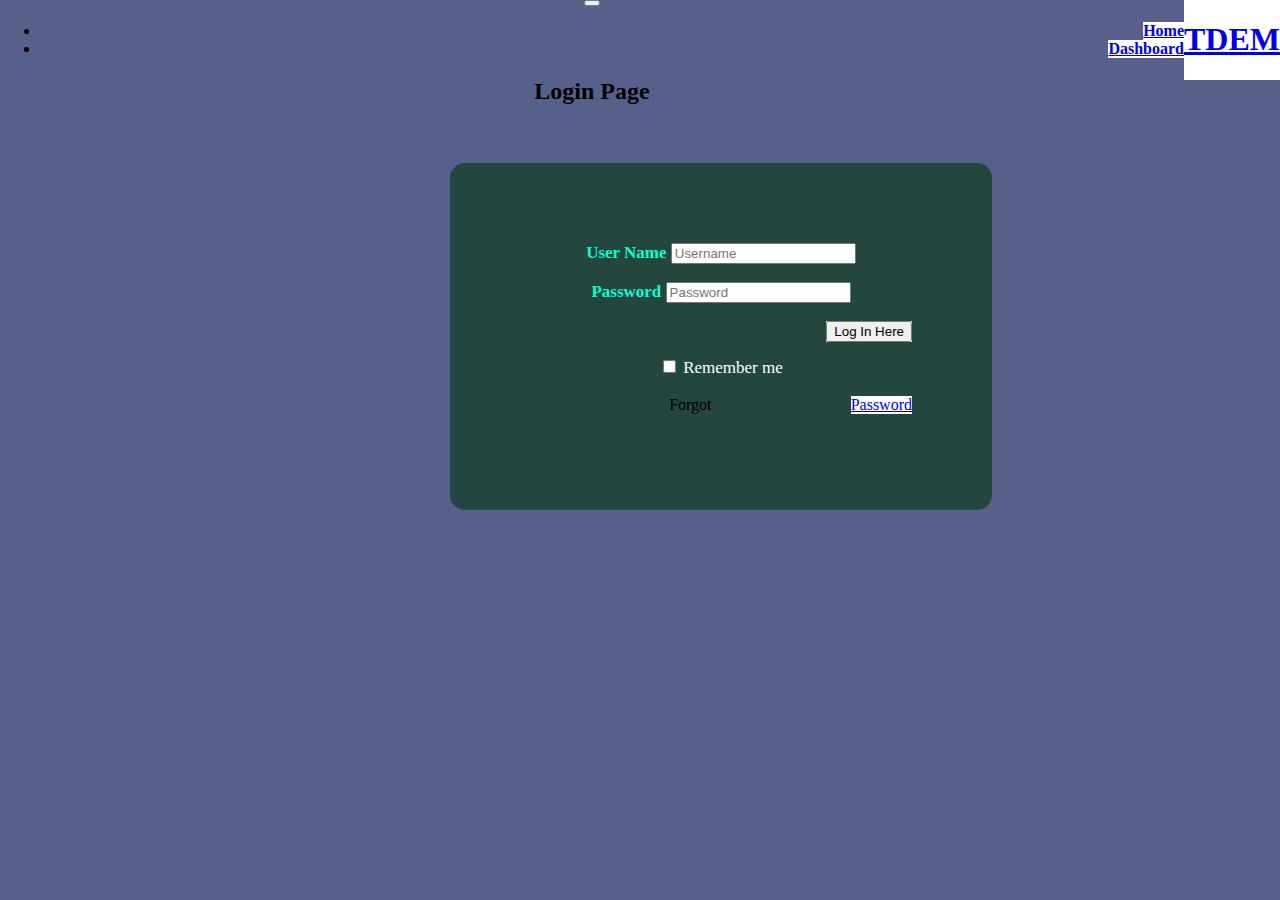
<file: index.html>
<html lang="en">
<head>
    <meta charset="UTF-8">
    <meta http-equiv="X-UA-Compatible" content="IE=edge">
    <meta name="viewport" content="width=device-width, initial-scale=1.0">
    <link href="https://cdn.jsdelivr.net/npm/bootstrap@5.2.0-beta1/dist/css/bootstrap.min.css" 
    rel="stylesheet" integrity="sha384-0evHe/X+R7YkIZDRvuzKMRqM+OrBnVFBL6DOitfPri4tjfHxaWutUpFmBp4vmVor" 
    crossorigin="anonymous">
    <link href = "webstylesheet.css" rel="stylesheet" type="text/css" />

    <title>IOT and Data analysis</title>
    <style>
        body{margin: auto;
            background-color: rgba(8, 20, 83, 0.678);
            text-align: center;
            }
.login{  
        width: 382px;  
        overflow: hidden;  
        margin: auto;  
        margin: 20 0 0 450px;  
        padding: 80px;  
        background: #23463f;  
        border-radius: 15px ;  
          
} 
label{  
    color: #08ffd1;  
    font-size: 17px;  
}  
Uname{  
    width: 300px;  
    height: 30px;  
    border: none;  
    border-radius: 3px;  
    padding-left: 8px;  
}  
Pass{  
    width: 300px;  
    height: 30px;  
    border: none;  
    border-radius: 3px;  
    padding-left: 8px;  
      
}  
log{  
    width: 300px;  
    height: 30px;  
    border: none;  
    border-radius: 17px;  
    padding-left: 5px;  
    color: blue;  
  
  
}
span{  
    color: white;  
    font-size: 17px;  
} 
a{  
    float: right;  
    background-color: white;  
}
        </style>
    
</head>
<nav class="navbar navbar-expand-lg sticky-top navbar-light bg-light">
    <a class="navbar-brand" href="#"><h1>TDEM</h1></a>
    <button class="navbar-toggler" type="button" data-toggle="collapse" data-target="#navbarSupportedContent" aria-controls="navbarSupportedContent" aria-expanded="false" aria-label="Toggle navigation">
      <span class="navbar-toggler-icon"></span>
    </button>
  
    <div class="collapse navbar-collapse" id="navbarSupportedContent">
      <ul class="navbar-nav mr-auto">
        <li class="nav-item active">
          <a class="nav-link" href="index.html"><strong>Home</strong></a>
        </li>
        <li class="nav-item">
          <a class="nav-link" href="dashB.html"><strong>Dashboard</strong></a>
        </li>
        
      </ul>
    </div>
  </nav>
<body>
        <p><center><strong><h2>Login Page</h2><br></strong></center>
	     
    <div class="login">    
    <form id="login" method="get" action="login.php">    
        <label><b>User Name     
        </b>    
        </label>    
        <input type="text" name="Uname" id="Uname" placeholder="Username">    
        <br><br>    
        <label><b>Password     
        </b>    
        </label>    
        <input type="Password" name="Pass" id="Pass" placeholder="Password">    
        <br><br>    
        <a href="dashB.html"><input type="button" name="log" id="log" value="Log In Here"></a>       
        <br><br>    
        <input type="checkbox" id="check">    
        <span>Remember me</span>    
        <br><br>    
        Forgot <a href="#">Password</a>    
    </form>     
</div>    
           <!-- <br>
            <div class="row">
                <div class="column">
                  <div class="card">
                    <img src="images/KCT.jpeg" alt="Tseko" class="rounded mx-auto d-block" style="width:250px">
                    <div class="container">
                      <h2>Khotsofalo Tseko</h2>
                      <p class="title">CEO &amp; Founder</p>
                      <p>It has been a challenging but very informatic practical. It was never easy to begin with.</p>
                      <p>219011661</p>
                      <p><button class="button">Contact</button></p>
                    </div>
                  </div>
                </div>-->
              
                <!--<div class="column">
                  <div class="card">
                    <img src="images/Soma.jpeg" alt="Sekamo" class="rounded mx-auto d-block" style="width:250px">
                    <div class="container">
                      <h2>Thabiso Sekamo</h2>
                      <p class="title">Art Director</p>
                      <p>Some of the parts of this practical have helped me with my project.</p>
                      <p>219051619</p>
                      <p><button class="button">Contact</button></p>
                    </div>
                  </div>
                </div>
              
                <div class="column">
                  <div class="card">
                    <img src="images/ntai.jpeg" alt="Karanka" class="rounded mx-auto d-block" style="width:250px">
                    <div class="container">
                      <h2>Thabiso Ntai</h2>
                      <p class="title">Designer</p>
                      <p>Several days have gone by without adequate rest and yet there is still a lot to do.</p>
                      <p>219085406</p>
                      <p><button class="button">Contact</button></p>
                    </div>
                  </div>
                </div>
                <div class="column">
                    <div class="card">
                      <img src="images/Maema.jpg" alt="Maema" class="rounded mx-auto d-block" style="width:250px" style="height:300px">
                      <div class="container">
                        <h2>MS Maema</h2>
                        <p class="title">Designer</p>
                        <p>Some text that describes me lorem ipsum ipsum lorem.</p>
                        <p>216028395</p>
                        <p><button class="button">Contact</button></p>
                      </div>
                    </div>
                  </div>
              </div>-->
        
        
    

    <script src="https://cdn.jsdelivr.net/npm/bootstrap@5.2.0-beta1/dist/js/bootstrap.bundle.min.js" 
    integrity="sha384-pprn3073KE6tl6bjs2QrFaJGz5/SUsLqktiwsUTF55Jfv3qYSDhgCecCxMW52nD2" 
    crossorigin="anonymous"></script>   
</body>
</html>
</file>
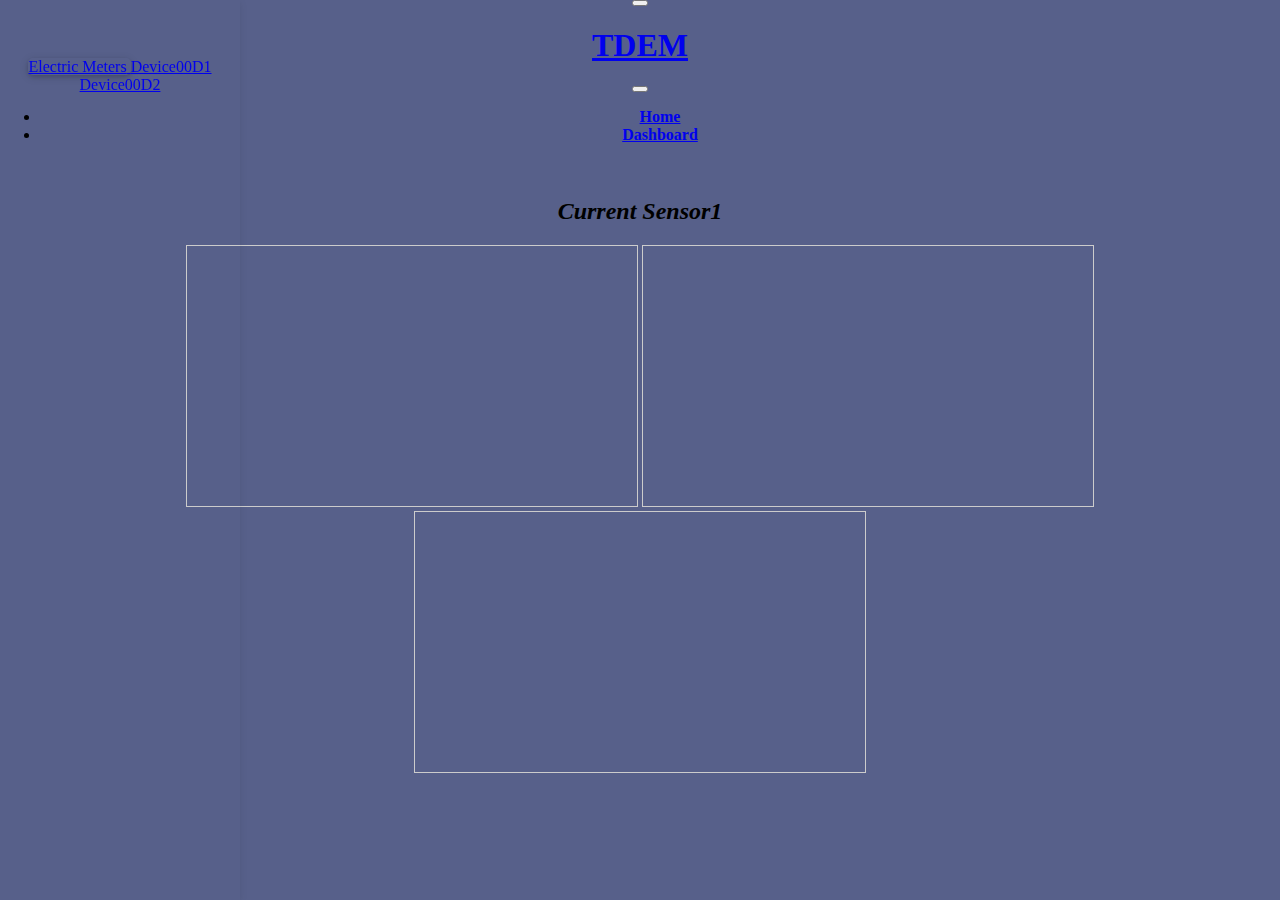
<file: dashB.html>
<html lang="en">
<head>
    <meta charset="UTF-8">
    <meta http-equiv="X-UA-Compatible" content="IE=edge">
    <meta name="viewport" content="width=device-width, initial-scale=1.0">
    <link href="https://cdn.jsdelivr.net/npm/bootstrap@5.2.0-beta1/dist/css/bootstrap.min.css" 
    rel="stylesheet" integrity="sha384-0evHe/X+R7YkIZDRvuzKMRqM+OrBnVFBL6DOitfPri4tjfHxaWutUpFmBp4vmVor" 
    crossorigin="anonymous">
    <link href = "sidebarstyle.css" rel="stylesheet" type="text/css" />

    <title>IOT and Data analysis</title>
    <style>
        body{margin: auto;
            background-color: rgba(8, 20, 83, 0.678);
            text-align: center;
            }

        </style>
    
</head>
<nav class="navbar navbar-expand-lg sticky-top navbar-light bg-light">
    <button class="navbar-toggler" type="button" data-mdb-toggle="collapse" data-mdb-target="#sidebarMenu"
    aria-controls="sidebarMenu"
    aria-expanded="false"
    aria-label="Toggle navigation"
    >
<i class="fas fa-bars"></i>
</button>
    <a class="navbar-brand" href="#"><h1>TDEM</h1></a>
    <button class="navbar-toggler" type="button" data-toggle="collapse" data-target="#navbarSupportedContent" aria-controls="navbarSupportedContent" aria-expanded="false" aria-label="Toggle navigation">
      <span class="navbar-toggler-icon"></span>
    </button>
  
    <div class="collapse navbar-collapse" id="navbarSupportedContent">
      <ul class="navbar-nav mr-auto">
        <li class="nav-item active">
          <a class="nav-link" href="index.html"><strong>Home</strong></a>
        </li>
        <li class="nav-item">
          <a class="nav-link" href="dashB.html"><strong>Dashboard</strong></a>
        </li>
        
      </ul>
    </div>
  </nav>

              <!-- Sidebar -->
              <nav id="sidebarMenu" class="collapse d-lg-block sidebar collapse bg-white">
                <div class="position-sticky">
                  <div class="list-group list-group-flush mx-3 mt-4">
                    <a href="#" class="list-group-item list-group-item-action py-2 ripple active" aria-current="true">
                      <i class="fas fa-tachometer-alt fa-fw me-3"></i><span>Electric Meters</span>
                    </a>
  
            <a href="Sensor1.html" class="list-group-item list-group-item-action py-2 ripple">
                <i class="fas fa-chart-area fa-fw me-3"></i><span>Device00D1</span>
                </a>
                    <a href="Sensor2.html" class="list-group-item list-group-item-action py-2 ripple"><i
                        class="fas fa-lock fa-fw me-3"></i><span>Device00D2</span></a>
                    
                        
                    </div>
                        
                </div>
                        
            </nav>

<body>
    <br>
    <h2><em>Current Sensor1</em></h2>
	<iframe width="450" height="260" style="border: 1px solid #cccccc;" src="https://thingspeak.com/channels/1936960/charts/1?bgcolor=%23ffffff&color=%23d62020&dynamic=true&results=60&type=line&yaxis=Current+%5BA%5D"></iframe>
	<iframe width="450" height="260" style="border: 1px solid #cccccc;" src="https://thingspeak.com/channels/1936960/charts/2?bgcolor=%23ffffff&color=%23d62020&dynamic=true&results=60&type=line&yaxis=Voltage+%5BV%5D"></iframe>
	<iframe width="450" height="260" style="border: 1px solid #cccccc;" src="https://thingspeak.com/channels/1936960/widgets/551162"></iframe>
	<!--<iframe width="450" height="260" style="border: 1px solid #cccccc;" src="https://thingspeak.com/channels/1921707/charts/1?bgcolor=%23ffffff&color=%23d62020&dynamic=true&results=60&title=Current+Sensor+1&type=line"></iframe>
	<iframe width="450" height="260" style="border: 1px solid #cccccc;" src="https://thingspeak.com/channels/1921707/charts/2?bgcolor=%23ffffff&color=%23d62020&dynamic=true&results=60&title=Current+Sensor+1&type=line"></iframe>-->
	<!--<iframe width="450" height="260" style="border: 1px solid #cccccc;" src="https://thingspeak.com/channels/1775055/charts/1?bgcolor=%23ffffff&color=%23d62020&dynamic=true&results=60&type=line&update=15"></iframe>-->
        <!--<h2><em>Current Sensor2</em></h2>
		<iframe width="450" height="260" style="border: 1px solid #cccccc;" src="https://thingspeak.com/channels/1921707/charts/3?bgcolor=%23ffffff&color=%23d62020&dynamic=true&results=60&type=line&update=15"></iframe>
		<iframe width="450" height="260" style="border: 1px solid #cccccc;" src="https://thingspeak.com/channels/1921707/charts/4?bgcolor=%23ffffff&color=%23d62020&dynamic=true&results=60&type=line&update=15"></iframe>
		<iframe width="450" height="260" style="border: 1px solid #cccccc;" src="https://thingspeak.com/channels/1775055/charts/2?bgcolor=%23ffffff&color=%23d62020&dynamic=true&results=60&type=line&update=15"></iframe>-->
            
	<!-- This site is converting visitors into subscribers and customers with https://respond.io --><script id="respondio__widget" src="https://cdn.respond.io/webchat/widget/widget.js?cId=8cc7bbb28690d51c1566655961261fc94598877d1cf16dfab88efd5593679c0b"></script><!-- https://respond.io -->		
	
	<script src="https://apps.elfsight.com/p/platform.js" defer></script>
<div class="elfsight-app-f0ef23dc-698f-47b8-b0ce-a86fa0e942ec"></div>
	
	<script src="https://cdn.jsdelivr.net/npm/bootstrap@5.2.0-beta1/dist/js/bootstrap.bundle.min.js" 
    integrity="sha384-pprn3073KE6tl6bjs2QrFaJGz5/SUsLqktiwsUTF55Jfv3qYSDhgCecCxMW52nD2" 
    crossorigin="anonymous"></script>   

</body>
</html>
</file>
<file: webstylesheet.css>
/* Three columns side by side */
.column {
    float: left;
    width: 25%;
    margin-bottom: 12px;
    padding: 0 8px;
  }
  
  /* Display the columns below each other instead of side by side on small screens */
  @media screen and (max-width: 650px) {
    .column {
      width: 100%;
      display: block;
    }
  }
  
  /* Add some shadows to create a card effect */
  .card {
    box-shadow: 0 4px 8px 0 rgba(0, 0, 0, 0.2);
  }
  
  /* Some left and right padding inside the container */
  .container {
    padding: 0 16px;
  }
  
  /* Clear floats */
  .container::after, .row::after {
    content: "";
    clear: both;
    display: table;
  }
  
  .title {
    color: grey;
  }
  
  .button {
    border: none;
    outline: 0;
    display: inline-block;
    padding: 8px;
    color: rgba(68, 117, 180, 0);
    background-color: #000;
    text-align: center;
    cursor: pointer;
    width: 100%;
  }
</file>
<file: sidebarstyle.css>
.sidebar {
    position: fixed;
    top: 0;
    bottom: 0;
    left: 0;
    padding: 58px 0 0; /* Height of navbar */
    box-shadow: 0 2px 5px 0 rgb(0 0 0 / 5%), 0 2px 10px 0 rgb(0 0 0 / 5%);
    width: 240px;
    z-index: 600;
  }
.sidebar .active {
    border-radius: 5px;
    box-shadow: 0 2px 5px 0 rgb(0 0 0 / 16%), 0 2px 10px 0 rgb(0 0 0 / 12%);
  }
  
  .sidebar-sticky {
    position: relative;
    top: 0;
    height: calc(100vh - 48px);
    padding-top: 0.5rem;
    overflow-x: hidden;
    overflow-y: auto; /* Scrollable contents if viewport is shorter than content. */
  }
</file>
